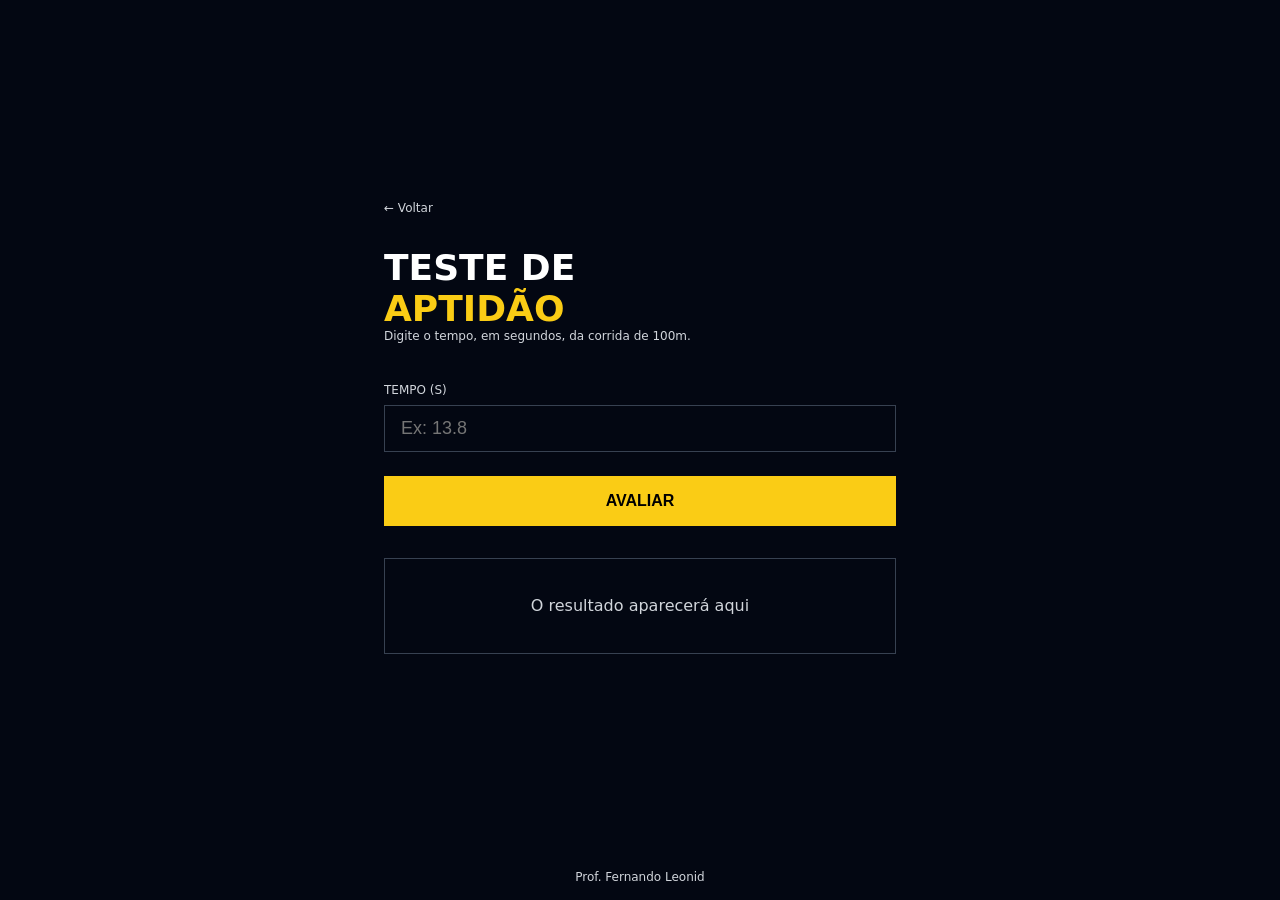
<file: 01-teste-aptidao/index.html>
<!DOCTYPE html>
<html lang="pt-BR">

<head>
  <meta charset="UTF-8" />
  <meta name="viewport" content="width=device-width, initial-scale=1.0" />
  <title>Teste de Aptidão</title>
  <link rel="stylesheet" href="style.css" />
  <script src="./app.js" defer></script>
</head>

<body>
  <main>
    <div class="conteudo">
      <a href="../index.html" class="voltar">← Voltar</a>

      <h1>
        Teste de <span>Aptidão</span>
      </h1>
      <p class="descricao">
        Digite o tempo, em segundos, da corrida de 100m.
      </p>

      <label>Tempo (s)</label>
      <input id="tempo" type="number" placeholder="Ex: 13.8" />
      <button onclick="avaliar()">avaliar</button>  

      <div id="resultado" class="resultado">
        O resultado aparecerá aqui
      </div>
    </div>
  </main>

  <footer>
    <p>Prof. Fernando Leonid</p>
  </footer>
</body>

</html>
</file>
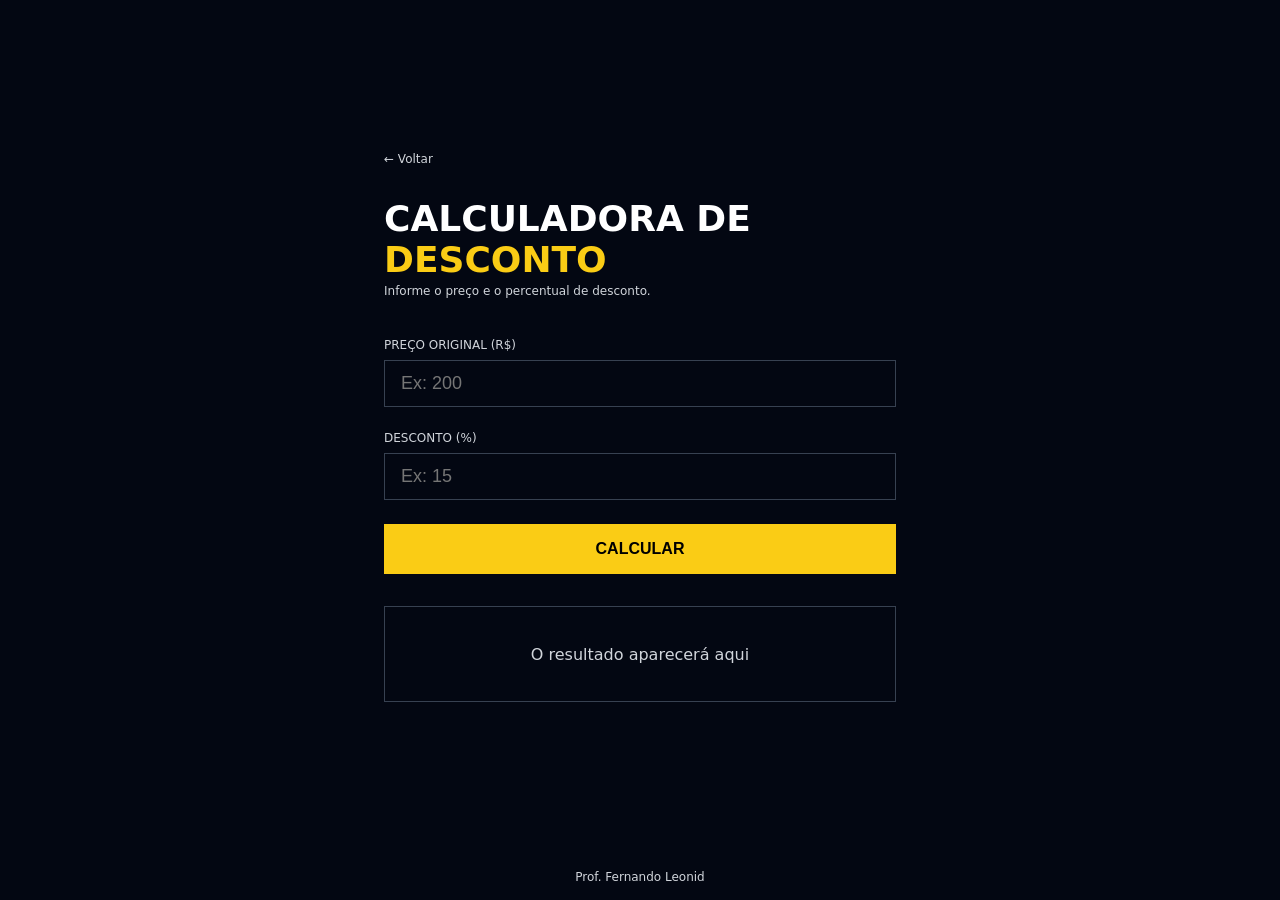
<file: 02-calculadora-desconto/index.html>
<!DOCTYPE html>
<html lang="pt-BR">

<head>
  <meta charset="UTF-8" />
  <meta name="viewport" content="width=device-width, initial-scale=1.0" />
  <title>Calculadora de Desconto</title>
  <link rel="stylesheet" href="style.css" />
  <script src="./app.js" defer></script>
</head>

<body>

  <main>
    <div class="conteudo">

      <a href="../index.html" class="voltar">← Voltar</a>

      <h1>Calculadora de <span>Desconto</span></h1>
      <p class="descricao">Informe o preço e o percentual de desconto.</p>

      <label>Preço Original (R$)</label>
      <input id ="preco" type="number" placeholder="Ex: 200" />

      <label>Desconto (%)</label>
      <input id ="desconto" type="number" placeholder="Ex: 15" />

      <button onclick="calcularDesconto()">Calcular</button>

      <div id ="resultado" class="resultado">
        O resultado aparecerá aqui
      </div>

    </div>
  </main>

  <footer>
    <p>Prof. Fernando Leonid</p>
  </footer>

</body>

</html>
</file>
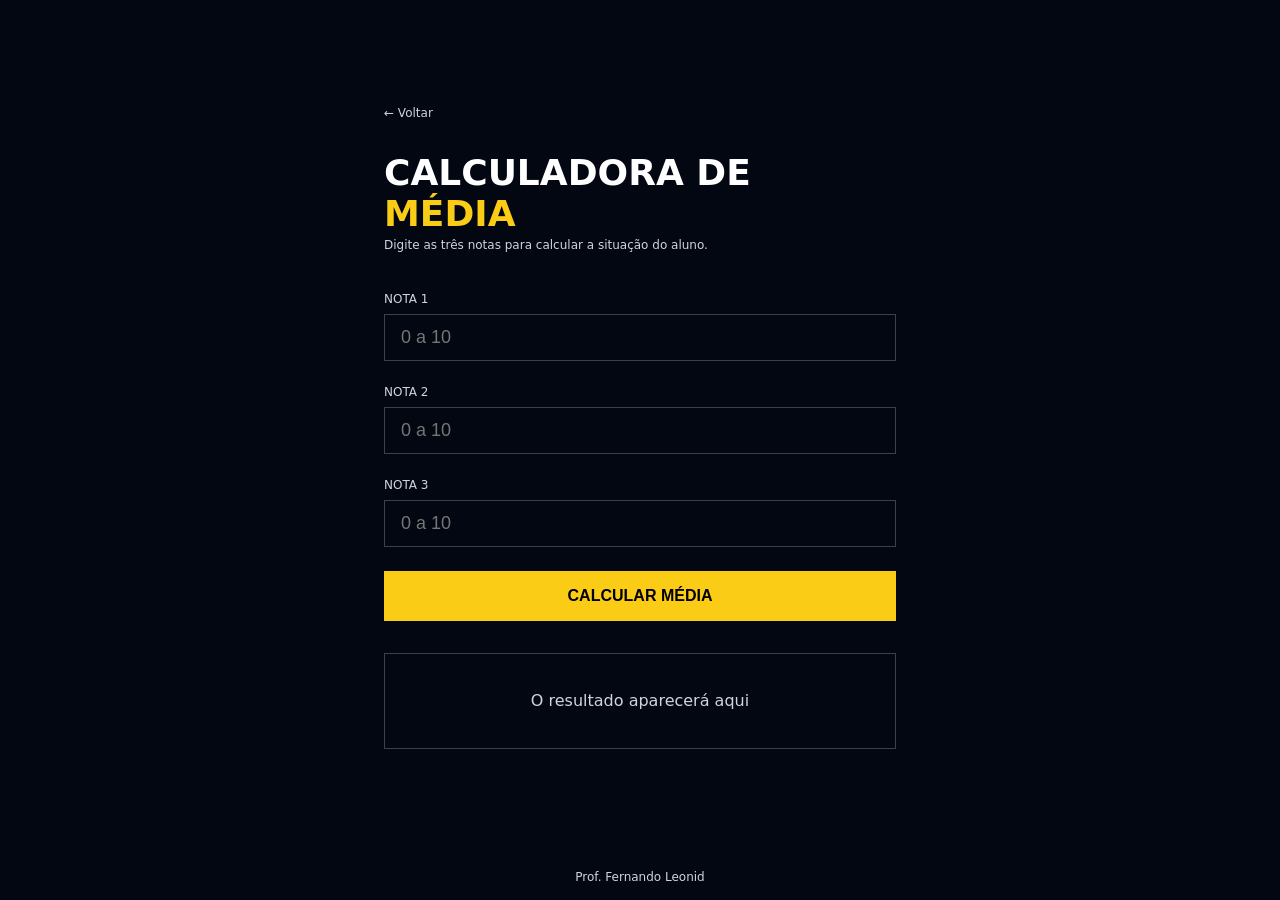
<file: 03-calculadora-media/index.html>
<!DOCTYPE html>
<html lang="pt-BR">

<head>
  <meta charset="UTF-8" />
  <meta name="viewport" content="width=device-width, initial-scale=1.0" />
  <title>Calculadora de Média</title>
  <link rel="stylesheet" href="style.css" />
  <script src="./app.js"></script>
</head>

<body>

  <main>
    <div class="conteudo">

      <a href="../index.html" class="voltar">← Voltar</a>

      <h1>
        Calculadora de
        <span>Média</span>
      </h1>
      <p class="descricao">Digite as três notas para calcular a situação do aluno.</p>

      <label>Nota 1</label>
      <input id="nota1" type="number" placeholder="0 a 10" />

      <label>Nota 2</label>
      <input id="nota2" type="number" placeholder="0 a 10" />

      <label>Nota 3</label>
      <input id="nota3" type="number" placeholder="0 a 10" />

      <button onclick="calcularMedia()">Calcular Média</button>

      <div id="resultado" class="resultado">
        O resultado aparecerá aqui
      </div>

    </div>
  </main>

  <footer>
    <p>Prof. Fernando Leonid</p>
  </footer>

</body>

</html>
</file>
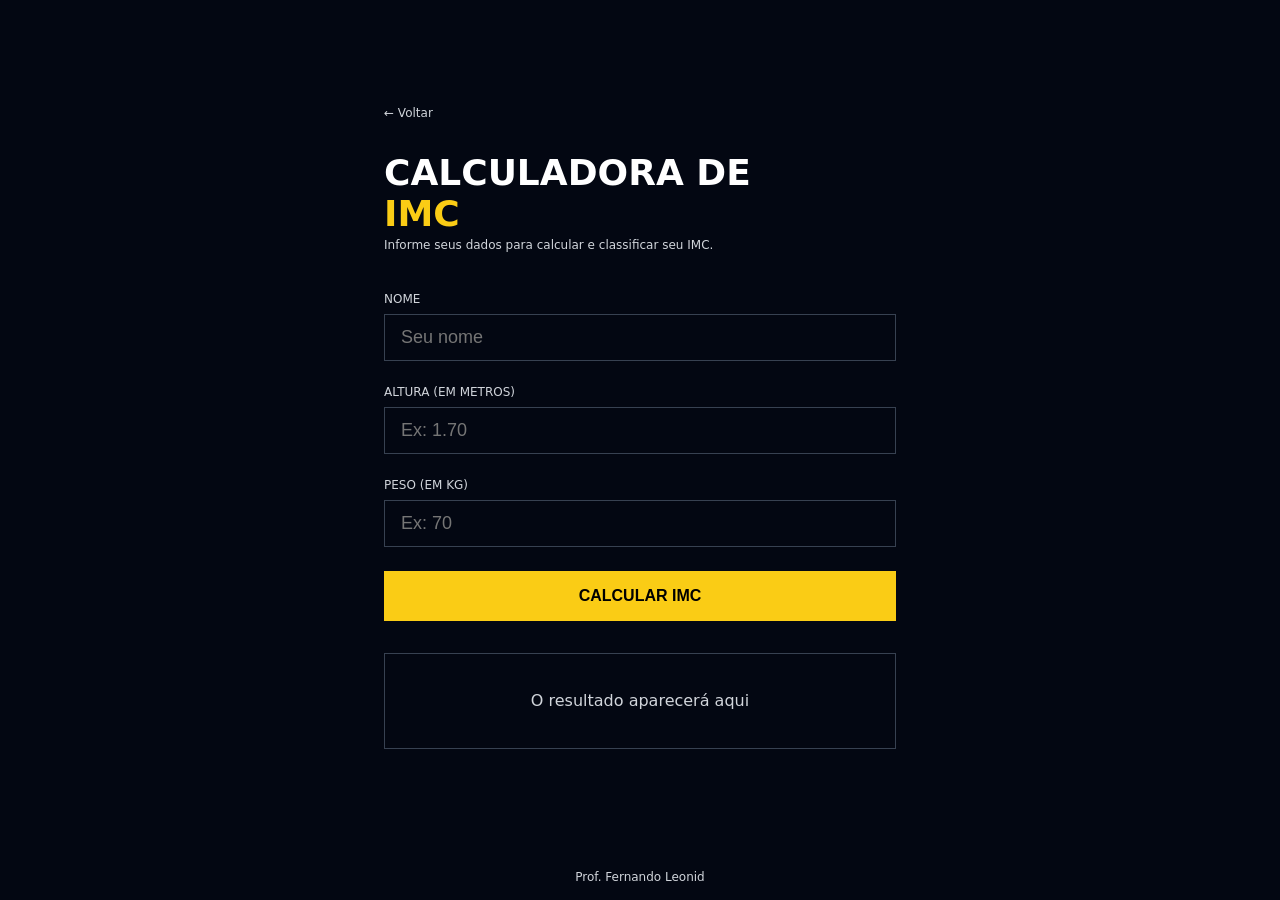
<file: 04-calculadora-imc/index.html>
<!DOCTYPE html>
<html lang="pt-BR">

<head>
  <meta charset="UTF-8" />
  <meta name="viewport" content="width=device-width, initial-scale=1.0" />
  <title>Calculadora de IMC</title>
  <link rel="stylesheet" href="style.css" />
  <script src="./app.js"></script>
</head>

<body>

  <main>
    <div class="conteudo">

      <a href="../index.html" class="voltar">← Voltar</a>

      <h1>
        Calculadora de
        <span>IMC</span>
      </h1>
      <p class="descricao">Informe seus dados para calcular e classificar seu IMC.</p>

      <label>Nome</label>
      <input id="nome" type="text" placeholder="Seu nome" />

      <label>Altura (em metros)</label>
      <input id="Altura" type="number" placeholder="Ex: 1.70" step="0.01" />

      <label>Peso (em kg)</label>
      <input id="Peso" type="number" placeholder="Ex: 70" />

      <button onclick="calcularIMC()">Calcular IMC</button>

      <div id="resultado" class="resultado">
        O resultado aparecerá aqui
      </div>

    </div>
  </main>

  <footer>
    <p>Prof. Fernando Leonid</p>
  </footer>

</body>

</html>
</file>
<file: 01-teste-aptidao/style.css>
* {
  margin: 0;
  padding: 0;
  box-sizing: border-box;
}

body {
  background-color: #030712;
  min-height: 100vh;
  display: flex;
  flex-direction: column;
  font-family: system-ui, sans-serif;
}

main {
  flex: 1;
  display: flex;
  align-items: center;
  justify-content: center;
  padding: 2rem;
}

.conteudo {
  width: 100%;
  max-width: 32rem;
}

.voltar {
  display: block;
  margin-bottom: 2rem;
  color: #d1d5db;
  font-size: 0.75rem;
  text-decoration: none;
  transition: color 0.2s;
}

.voltar:hover {
  color: #facc15;
}

h1 {
  display: flex;
  flex-direction: column;
  font-size: 2.25rem;
  font-weight: 900;
  color: #fff;
  text-transform: uppercase;
}

h1 span {
  color: #facc15;
}

.descricao {
  margin-bottom: 2.5rem;
  color: #d1d5db;
  font-size: 0.75rem;
}

label {
  display: block;
  margin-bottom: 0.5rem;
  color: #d1d5db;
  font-size: 0.75rem;
  text-transform: uppercase;
}

input {
  width: 100%;
  padding: 0.75rem 1rem;
  margin-bottom: 1.5rem;
  color: #fff;
  font-size: 1.125rem;
  background: transparent;
  border: 1px solid #374151;
  outline: none;
  transition: border-color 0.2s;
}

input:focus {
  border-color: #facc15;
}

button {
  width: 100%;
  padding: 1rem;
  margin-bottom: 2rem;
  color: #000;
  font-weight: 900;
  font-size: 1rem;
  background-color: #facc15;
  border: none;
  text-transform: uppercase;
  cursor: pointer;
  transition: background-color 0.2s;
}

button:hover {
  background-color: #fde047;
}

.resultado {
  display: flex;
  min-height: 6rem;
  padding: 1.5rem;
  text-align: center;
  color: #d1d5db;
  border: 1px solid #374151;
  align-items: center;
  justify-content: center;
}

.apto {
  border: 2px solid #14532d;
  box-shadow: 0 0 16px #14532d;
}

.nao-apto {
  border: 2px solid #7f1d1d;
  box-shadow: 0 0 16px #7f1d1d;
}

footer {
  display: flex;
  align-items: flex-end;
  justify-content: center;
}

footer p {
  color: #d1d5db;
  font-size: 0.75rem;
  text-align: center;
  padding: 1rem;
}
</file>
<file: 02-calculadora-desconto/style.css>
* {
  margin: 0;
  padding: 0;
  box-sizing: border-box;
}

body {
  background-color: #030712;
  min-height: 100vh;
  display: flex;
  flex-direction: column;
  font-family: system-ui, sans-serif;
}

main {
  flex: 1;
  display: flex;
  align-items: center;
  justify-content: center;
  padding: 2rem;
}

.conteudo {
  width: 100%;
  max-width: 32rem;
}

.voltar {
  display: block;
  margin-bottom: 2rem;
  color: #d1d5db;
  font-size: 0.75rem;
  text-decoration: none;
  transition: color 0.2s;
}

.voltar:hover {
  color: #facc15;
}

h1 {
  font-size: 2.25rem;
  font-weight: 900;
  color: #fff;
  text-transform: uppercase;
  margin-bottom: 0.25rem;
}

h1 span {
  color: #facc15;
}

.descricao {
  color: #d1d5db;
  font-size: 0.75rem;
  margin-bottom: 2.5rem;
}

label {
  display: block;
  margin-bottom: 0.5rem;
  color: #d1d5db;
  font-size: 0.75rem;
  text-transform: uppercase;
}

input {
  width: 100%;
  padding: 0.75rem 1rem;
  margin-bottom: 1.5rem;
  color: #fff;
  font-size: 1.125rem;
  background: transparent;
  border: 1px solid #374151;
  outline: none;
  transition: border-color 0.2s;
}

input:focus {
  border-color: #facc15;
}

button {
  width: 100%;
  padding: 1rem;
  margin-bottom: 2rem;
  color: #000;
  font-weight: 900;
  font-size: 1rem;
  background-color: #facc15;
  border: none;
  text-transform: uppercase;
  cursor: pointer;
  transition: background-color 0.2s;
}

button:hover {
  background-color: #fde047;
}

.resultado {
  display: flex;
  min-height: 6rem;
  padding: 1.5rem;
  text-align: center;
  color: #d1d5db;
  border: 1px solid #374151;
  align-items: center;
  justify-content: center;
}

.ate {
  border: 2px solid #14532d;
  box-shadow: 0 0 16px #14532d;
}

.entre {
  border: 2px solid #713f12;
  box-shadow: 0 0 16px #713f12;
}

.acima {
  border: 2px solid #7f1d1d;
  box-shadow: 0 0 16px #7f1d1d;
}

footer {
  display: flex;
  align-items: flex-end;
  justify-content: center;
}

footer p {
  color: #d1d5db;
  font-size: 0.75rem;
  text-align: center;
  padding: 1rem;
}
</file>
<file: 03-calculadora-media/style.css>
* {
  margin: 0;
  padding: 0;
  box-sizing: border-box;
}

body {
  background-color: #030712;
  min-height: 100vh;
  display: flex;
  flex-direction: column;
  font-family: system-ui, sans-serif;
}

main {
  flex: 1;
  display: flex;
  align-items: center;
  justify-content: center;
  padding: 2rem;
}

.conteudo {
  width: 100%;
  max-width: 32rem;
}

.voltar {
  display: block;
  margin-bottom: 2rem;
  color: #d1d5db;
  font-size: 0.75rem;
  text-decoration: none;
  transition: color 0.2s;
}

.voltar:hover {
  color: #facc15;
}

h1 {
  display: flex;
  flex-direction: column;
  font-size: 2.25rem;
  font-weight: 900;
  color: #fff;
  text-transform: uppercase;
  margin-bottom: 0.25rem;
}

h1 span {
  color: #facc15;
}

.descricao {
  color: #d1d5db;
  font-size: 0.75rem;
  margin-bottom: 2.5rem;
}

label {
  display: block;
  margin-bottom: 0.5rem;
  color: #d1d5db;
  font-size: 0.75rem;
  text-transform: uppercase;
}

input {
  width: 100%;
  padding: 0.75rem 1rem;
  margin-bottom: 1.5rem;
  color: #fff;
  font-size: 1.125rem;
  background: transparent;
  border: 1px solid #374151;
  outline: none;
  transition: border-color 0.2s;
}

input:focus {
  border-color: #facc15;
}

button {
  width: 100%;
  padding: 1rem;
  margin-bottom: 2rem;
  color: #000;
  font-weight: 900;
  font-size: 1rem;
  background-color: #facc15;
  border: none;
  text-transform: uppercase;
  cursor: pointer;
  transition: background-color 0.2s;
}

button:hover {
  background-color: #fde047;
}

.resultado {
  display: flex;
  min-height: 6rem;
  padding: 1.5rem;
  text-align: center;
  color: #d1d5db;
  border: 1px solid #374151;
  align-items: center;
  justify-content: center;
}

.baixa {
  border: 2px solid #7f1d1d;
  box-shadow: 0 0 16px #7f1d1d;
}

.media {
  border: 2px solid #db6402;
  box-shadow: 0 0 16px #a55917;
}

.alta {
  border: 2px solid #14532d;
  box-shadow: 0 0 16px #14532d;
}

footer {
  display: flex;
  align-items: flex-end;
  justify-content: center;
}

footer p {
  color: #d1d5db;
  font-size: 0.75rem;
  text-align: center;
  padding: 1rem;
}
</file>
<file: 04-calculadora-imc/style.css>
* {
  margin: 0;
  padding: 0;
  box-sizing: border-box;
}

body {
  background-color: #030712;
  min-height: 100vh;
  display: flex;
  flex-direction: column;
  font-family: system-ui, sans-serif;
}

main {
  flex: 1;
  display: flex;
  align-items: center;
  justify-content: center;
  padding: 2rem;
}

.conteudo {
  width: 100%;
  max-width: 32rem;
}

.voltar {
  display: block;
  margin-bottom: 2rem;
  color: #d1d5db;
  font-size: 0.75rem;
  text-decoration: none;
  transition: color 0.2s;
}

.voltar:hover {
  color: #facc15;
}

h1 {
  display: flex;
  flex-direction: column;
  font-size: 2.25rem;
  font-weight: 900;
  color: #fff;
  text-transform: uppercase;
  margin-bottom: 0.25rem;
}

h1 span {
  color: #facc15;
}

.descricao {
  color: #d1d5db;
  font-size: 0.75rem;
  margin-bottom: 2.5rem;
}

label {
  display: block;
  margin-bottom: 0.5rem;
  color: #d1d5db;
  font-size: 0.75rem;
  text-transform: uppercase;
}

input {
  width: 100%;
  padding: 0.75rem 1rem;
  margin-bottom: 1.5rem;
  color: #fff;
  font-size: 1.125rem;
  background: transparent;
  border: 1px solid #374151;
  outline: none;
  transition: border-color 0.2s;
}

input:focus {
  border-color: #facc15;
}

button {
  width: 100%;
  padding: 1rem;
  margin-bottom: 2rem;
  color: #000;
  font-weight: 900;
  font-size: 1rem;
  background-color: #facc15;
  border: none;
  text-transform: uppercase;
  cursor: pointer;
  transition: background-color 0.2s;
}

button:hover {
  background-color: #fde047;
}

.resultado {
  display: flex;
  min-height: 6rem;
  padding: 1.5rem;
  text-align: center;
  color: #d1d5db;
  border: 1px solid #374151;
  align-items: center;
  justify-content: center;
}

.baixo {
  border: 2px solid #1e3a5f;
  box-shadow: 0 0 16px #1e3a5f;
}

.normal {
  border: 2px solid #14532d;
  box-shadow: 0 0 16px #14532d;
}

.sobrepeso {
  border: 2px solid #713f12;
  box-shadow: 0 0 16px #713f12;
}

.grauI {
  border: 2px solid #7f1d1d;
  box-shadow: 0 0 16px #7f1d1d;
}

.grauII {
  border: 2px solid #6b0f0f;
  box-shadow: 0 0 16px #6b0f0f; 
}

.grauIII {
  border: 2px solid #450a0a;
  box-shadow: 0 0 16px #450a0a;
}

footer {
  display: flex;
  align-items: flex-end;
  justify-content: center;
}

footer p {
  color: #d1d5db;
  font-size: 0.75rem;
  text-align: center;
  padding: 1rem;
}
</file>
